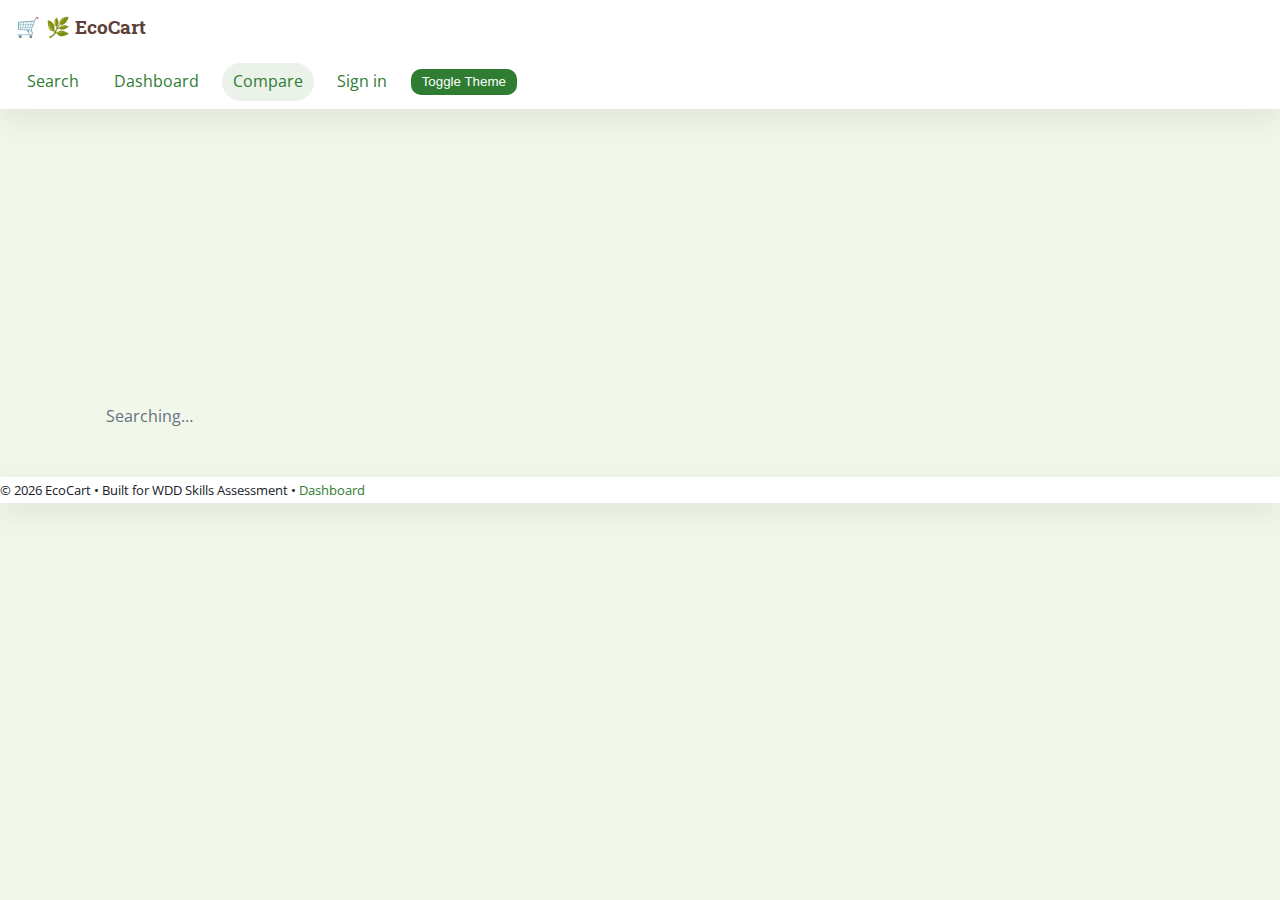
<file: index.html>
<!DOCTYPE html>
<html lang="en">
<head>
  <meta charset="UTF-8" />
  <meta name="viewport" content="width=device-width, initial-scale=1.0"/>
  <title>EcoCart – Sustainable Shopping Assistant</title>
  <link rel="stylesheet" href="css/main.css" />
  <link rel="stylesheet" href="css/responsive.css" />
  <link rel="preconnect" href="https://fonts.gstatic.com" crossorigin>
  <link href="https://fonts.googleapis.com/css2?family=Open+Sans:wght@400;600&family=Roboto+Slab:wght@600;700&display=swap" rel="stylesheet">
</head>
<body>
  <header class="site-header">
    <div class="brand">
      <a href="index.html" class="logo" aria-label="EcoCart Home">
        <span class="logo-cart">🛒</span> <span class="logo-leaf">🌿</span> EcoCart
      </a>
    </div>
    <nav class="nav">
      <a href="index.html">Search</a>
      <a href="dashboard.html">Dashboard</a>
      <a href="product.html" class="active">Compare</a>
      <a href="login.html" id="accountLink">Account</a>
      <button id="themeToggle" class="btn small">Toggle Theme</button>
    </nav>
  </header>

  <main class="container">
    <section class="hero">
      <h1 class="fade-in">Shop smarter, greener.</h1>
      <p class="fade-in delay-1">Find sustainable products, compare impact, and track your eco progress.</p>
      <form id="searchForm" class="search-bar fade-in delay-2" role="search" aria-label="Product search">
        <input id="q" name="q" type="search" placeholder="Search foods by name or brand (e.g., &quot;cereal&quot;, &quot;Milo&quot;)" required>
        <button class="btn" type="submit">Search</button>
      </form>
      <div class="filters fade-in delay-3" aria-label="Sustainability filters">
        <label><input type="checkbox" name="filter" value="organic"> Organic</label>
        <label><input type="checkbox" name="filter" value="fair-trade"> Fair Trade</label>
        <label><input type="checkbox" name="filter" value="recyclable"> Recyclable</label>
        <label><input type="checkbox" name="filter" value="low-carbon"> Low Carbon</label>
      </div>
    </section>

    <section>
      <div id="resultsMeta" class="muted"></div>
      <div id="results" class="grid"></div>
      <div id="pager" class="pager"></div>
    </section>
  </main>

  <footer class="site-footer">
    <small>© <span id="year"></span> EcoCart • Built for WDD Skills Assessment • <a href="dashboard.html">Dashboard</a></small>
  </footer>

  <div id="toast" class="toast" role="status" aria-live="polite"></div>

  <script type="module" src="js/search.js"></script>
</body>
</html>
</file>
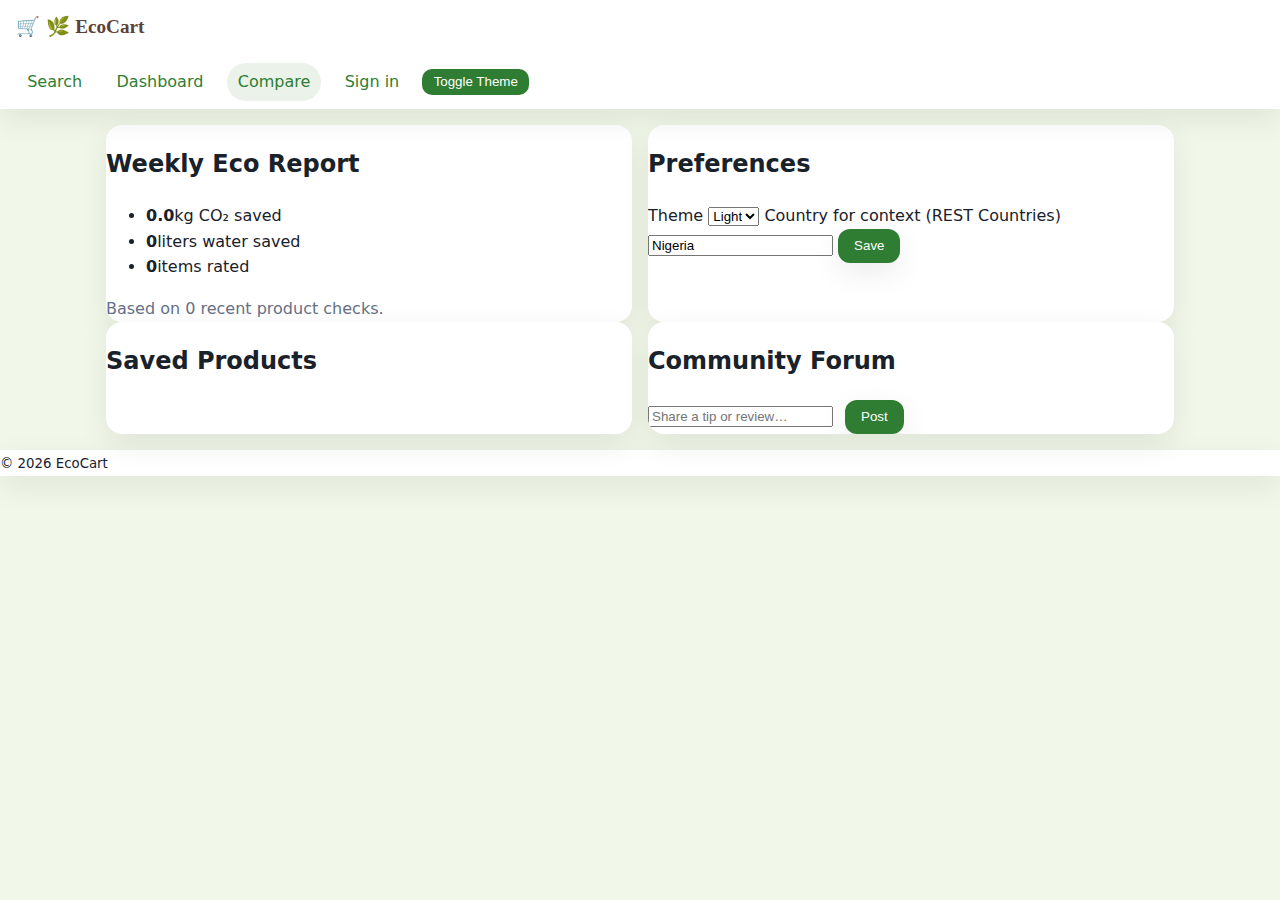
<file: dashboard.html>
<!DOCTYPE html>
<html lang="en">
<head>
  <meta charset="UTF-8" />
  <meta name="viewport" content="width=device-width, initial-scale=1.0"/>
  <title>EcoCart – Dashboard</title>
  <link rel="stylesheet" href="css/main.css" />
  <link rel="stylesheet" href="css/responsive.css" />
</head>
<body>
  <header class="site-header">
    <div class="brand">
      <a href="index.html" class="logo" aria-label="EcoCart Home">
        <span class="logo-cart">🛒</span> <span class="logo-leaf">🌿</span> EcoCart
      </a>
    </div>
    <nav class="nav">
      <a href="index.html">Search</a>
      <a href="dashboard.html">Dashboard</a>
      <a href="product.html" class="active">Compare</a>
      <a href="login.html" id="accountLink">Account</a>
      <button id="themeToggle" class="btn small">Toggle Theme</button>
    </nav>
  </header>

  <main class="container">
    <section class="grid two">
      <article class="card p">
        <h2>Weekly Eco Report</h2>
        <ul class="stats">
          <li><strong id="co2Saved">0</strong><span>kg CO₂ saved</span></li>
          <li><strong id="waterSaved">0</strong><span>liters water saved</span></li>
          <li><strong id="itemsRated">0</strong><span>items rated</span></li>
        </ul>
        <div class="muted" id="weekNote"></div>
      </article>

      <article class="card p">
        <h2>Preferences</h2>
        <form id="prefs">
          <label>Theme
            <select name="theme">
              <option value="light">Light</option>
              <option value="dark">Dark</option>
            </select>
          </label>
          <label>Country for context (REST Countries)
            <input name="country" placeholder="Nigeria" value="Nigeria" />
          </label>
          <button class="btn">Save</button>
        </form>
        <div class="muted" id="countryMeta"></div>
      </article>
    </section>

    <section class="grid two">
      <article class="card p">
        <h2>Saved Products</h2>
        <div id="favorites" class="list"></div>
      </article>

      <article class="card p">
        <h2>Community Forum</h2>
        <form id="newPost" class="row wrap gap">
          <input id="postText" placeholder="Share a tip or review…" required/>
          <button class="btn" type="submit">Post</button>
        </form>
        <div id="posts" class="stack"></div>
      </article>
    </section>
  </main>

  <footer class="site-footer">
    <small>© <span id="year"></span> EcoCart</small>
  </footer>

  <div id="toast" class="toast" role="status" aria-live="polite"></div>

  <script type="module" src="js/dashboard.js"></script>
</body>
</html>
</file>
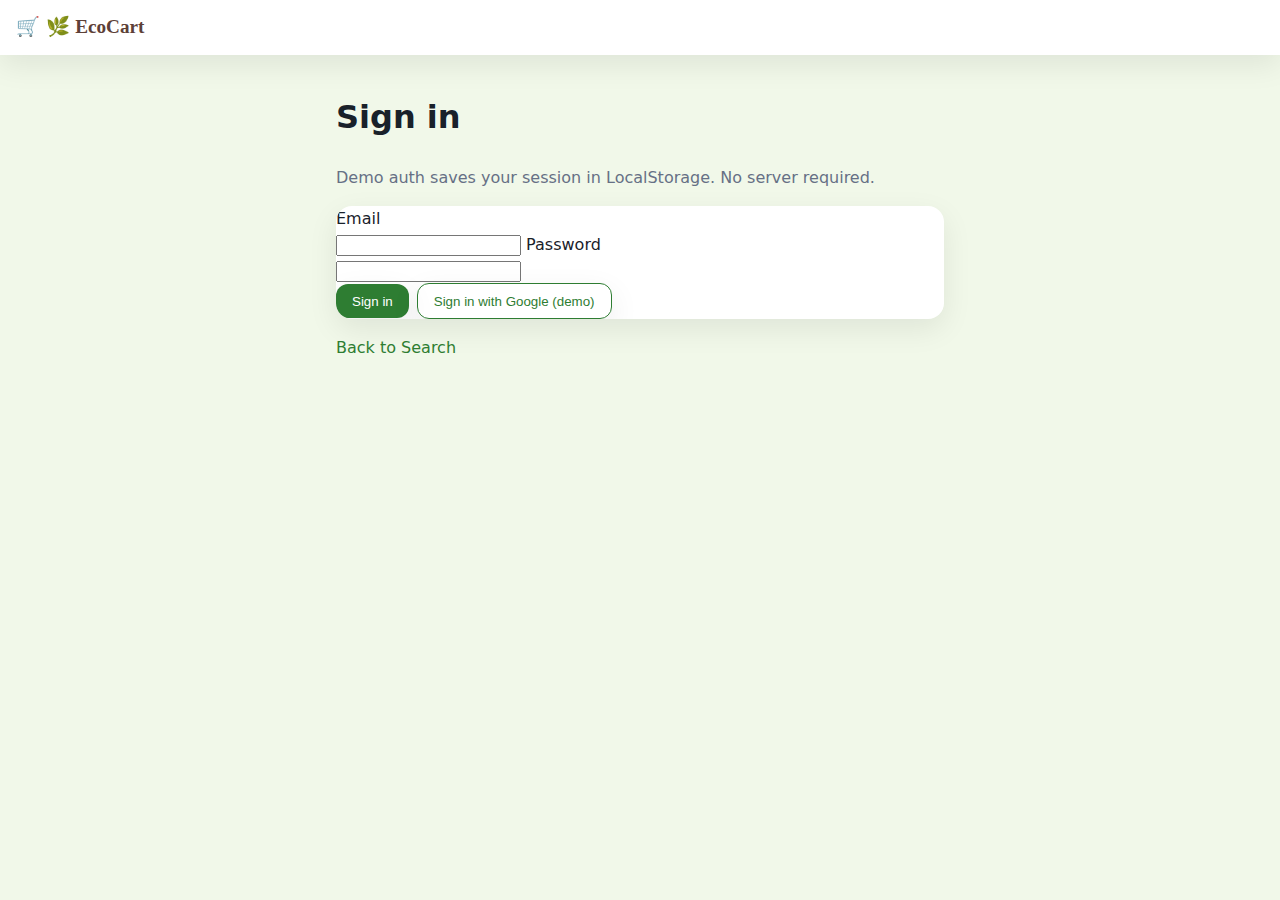
<file: login.html>
<!DOCTYPE html>
<html lang="en">
<head>
  <meta charset="UTF-8" />
  <meta name="viewport" content="width=device-width, initial-scale=1.0"/>
  <title>EcoCart – Login</title>
  <link rel="stylesheet" href="css/main.css" />
  <link rel="stylesheet" href="css/responsive.css" />
</head>
<body>
  <header class="site-header">
    <div class="brand">
      <a href="index.html" class="logo" aria-label="EcoCart Home">
        <span class="logo-cart">🛒</span> <span class="logo-leaf">🌿</span> EcoCart
      </a>
    </div>
  </header>

  <main class="container narrow">
    <h1>Sign in</h1>
    <p class="muted">Demo auth saves your session in LocalStorage. No server required.</p>

    <form id="loginForm" class="card p">
      <label>Email<br><input type="email" name="email" required></label>
      <label>Password<br><input type="password" name="password" minlength="4" required></label>
      <div class="row">
        <button class="btn" type="submit">Sign in</button>
        <button class="btn ghost" id="googleDemo" type="button">Sign in with Google (demo)</button>
      </div>
    </form>
    <p><a href="index.html">Back to Search</a></p>
  </main>

  <script src="js/auth.js"></script>
</body>
</html>
</file>
<file: css/main.css>
/* EcoCart Base Styles */
:root{
  --green:#2E7D32;
  --white:#F1F8E9;
  --brown:#5D4037;
  --blue:#4FC3F7;
  --text:#19212a;
  --muted:#667085;
  --card:#ffffff;
  --shadow:0 10px 30px rgba(0,0,0,.08);
}
*{box-sizing:border-box}
html,body{margin:0;padding:0}
body{
  font-family:'Open Sans', system-ui, -apple-system, Segoe UI, Roboto, Arial, sans-serif;
  color:var(--text);
  background:var(--white);
  line-height:1.6;
}
body.dark{ background:#0f1419; color:#e6edf3; }
img{max-width:100%;display:block}
a{color:var(--green);text-decoration:none}
.container{max-width:1100px;margin:0 auto;padding:1rem}
.container.narrow{max-width:640px}
.site-header, .site-footer{background:#fff;box-shadow:var(--shadow)}
.site-header{position:sticky;top:0;z-index:9}
.site-header .brand{display:flex;align-items:center;padding:.75rem 1rem}
.logo{font-family:'Roboto Slab', serif; font-weight:700; font-size:1.2rem; display:flex; gap:.35rem; align-items:center; color:var(--brown)}
.logo-leaf{filter:hue-rotate(-20deg)}
.nav{display:flex;gap:.75rem;align-items:center;padding:.5rem 1rem}
.nav a{padding:.4rem .7rem;border-radius:999px}
.nav a.active,.nav a:hover{background:rgba(46,125,50,.1)}
.btn{background:var(--green);color:#fff;border:none;padding:.6rem 1rem;border-radius:12px;cursor:pointer;box-shadow:var(--shadow);transition:transform .2s ease}
.btn:hover{transform:translateY(-2px)}
.btn.ghost{background:transparent;color:var(--green);border:1px solid var(--green)}
.btn.small{padding:.35rem .7rem;border-radius:10px;box-shadow:none}
.hero{padding:3rem 0 1rem}
.hero h1{font-family:'Roboto Slab', serif; font-size:clamp(2rem,5vw,3rem);margin:0}
.fade-in{opacity:0;transform:translateY(8px);animation:fade .7s forwards}
.delay-1{animation-delay:.2s}.delay-2{animation-delay:.4s}.delay-3{animation-delay:.6s}
@keyframes fade{to{opacity:1;transform:none}}
.search-bar{display:flex;gap:.5rem;margin-top:1rem}
.search-bar input{flex:1;padding:.8rem;border-radius:12px;border:1px solid #d0d5dd}
.filters{display:flex;gap:1rem;margin-top:.75rem;flex-wrap:wrap}
.grid{display:grid;grid-template-columns:repeat(3,1fr);gap:1rem}
.grid.two{grid-template-columns:repeat(2,1fr)}
.card{background:var(--card);border-radius:16px;box-shadow:var(--shadow);overflow:hidden}
.card .p{padding:1rem}
.muted{color:var(--muted)}
.row{display:flex;gap:.5rem;align-items:center}
.row.wrap{flex-wrap:wrap}
.gap{gap:.75rem}
.stack{display:grid;gap:.75rem}
.list{display:grid;gap:.5rem}
.pager{display:flex;gap:.5rem;justify-content:center;margin:1rem 0}
.pager button{padding:.5rem .8rem;border-radius:8px;border:1px solid #d0d5dd;background:#fff;cursor:pointer}
.badge{display:inline-flex;align-items:center;gap:.35rem;padding:.15rem .5rem;border-radius:999px;font-size:.8rem;border:1px solid #d0d5dd}
.badge.leaf{border-color:var(--green)}
.rating{display:flex;gap:.15rem;align-items:center}
.leaf{filter: hue-rotate(-20deg)}
.toast{position:fixed;bottom:1rem;right:1rem;background:#111;color:#fff;padding:.6rem .8rem;border-radius:10px;opacity:0;transform:translateY(10px);transition:.2s}
.toast.show{opacity:1;transform:none}
/* Hover card animation */
.card:hover{transform:translateY(-4px);transition:transform .2s ease}
/* Dark theme overrides */
body.dark .card{background:#121a22}
body.dark .nav a:hover, body.dark .nav a.active{background:rgba(79,195,247,.15)}
/* product-detail.css */

/* Extra styling for comparison */
.comparison-grid {
  display: flex;
  gap: 2rem;
  margin-top: 1rem;
  flex-wrap: wrap;
}
.product-card {
  border: 1px solid #ddd;
  padding: 1rem;
  flex: 1 1 45%;
  box-shadow: 0 0 5px rgba(0,0,0,0.1);
  border-radius: 6px;
}
.product-card img {
  max-width: 100%;
  height: auto;
  border-radius: 4px;
  margin-bottom: 0.5rem;
}
.nutrition-grade {
  display: inline-block;
  padding: 0.25em 0.6em;
  border-radius: 4px;
  font-weight: bold;
  color: white;
}
.grade-a { background-color: #4CAF50; }
.grade-b { background-color: #8BC34A; }
.grade-c { background-color: #FFC107; }
.grade-d { background-color: #FF5722; }
.grade-e { background-color: #F44336; }

select#cmpQuery {
  padding: 0.5rem;
  font-size: 1rem;
  width: 100%;
  max-width: 300px;
}
</file>
<file: css/responsive.css>
@media (max-width: 960px){ .grid{grid-template-columns:repeat(2,1fr)} }
@media (max-width: 640px){
  .grid,.grid.two{grid-template-columns:1fr}
  .nav{flex-wrap:wrap}
  .search-bar{flex-direction:column}
}
</file>
